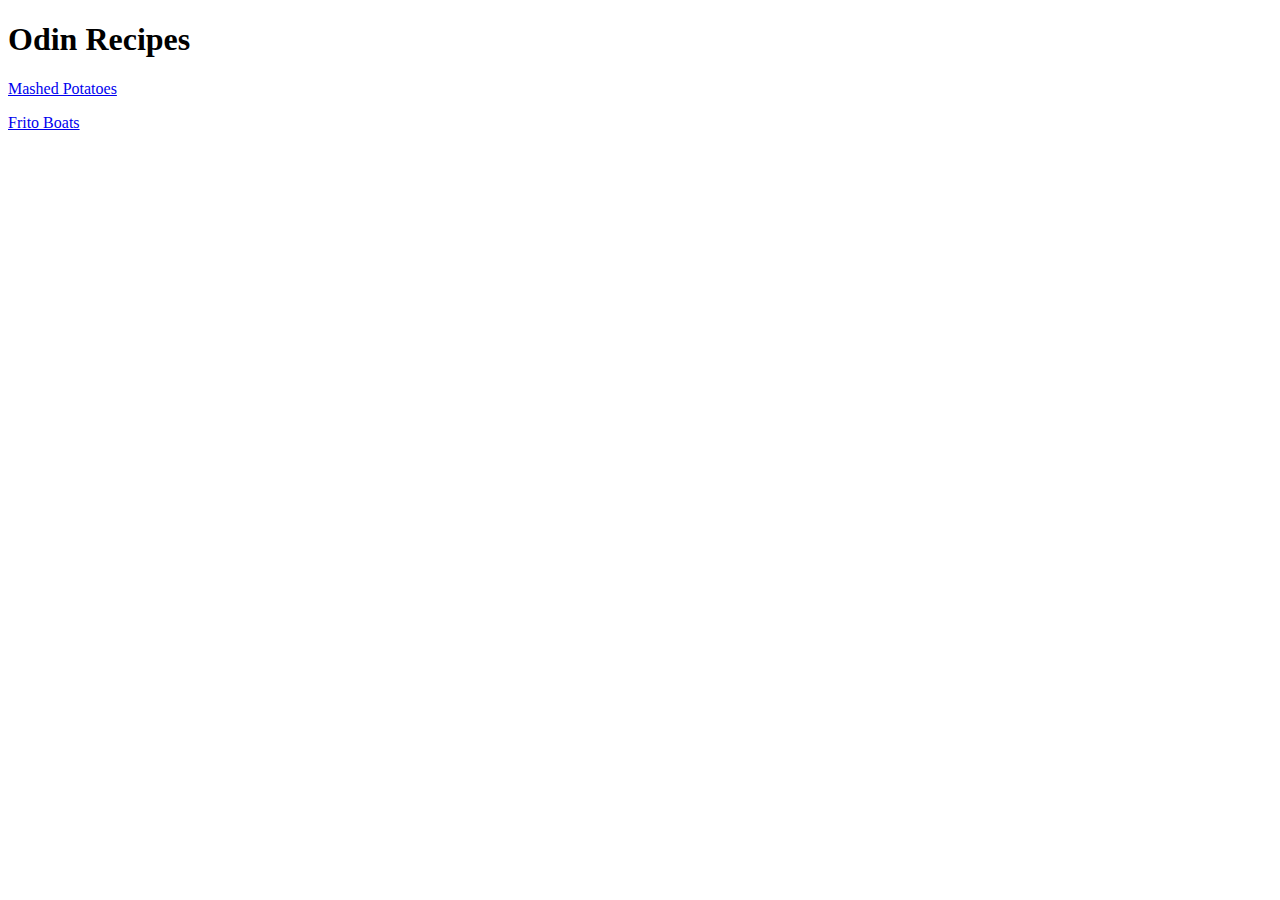
<file: index.html>
<!DOCTYPE html>
<html lang="en">

<head>
    <meta charset="utf-8">
    <title>Odin Recipe Project</title>
</head>

<body>
    <h1>Odin Recipes</h1>

    <a href="./recipes/mashedpotatoes.html">Mashed Potatoes</a>
    <p><a href="./recipes/fritoboats.html">Frito Boats</a></p>
</body>

</html>
</file>
